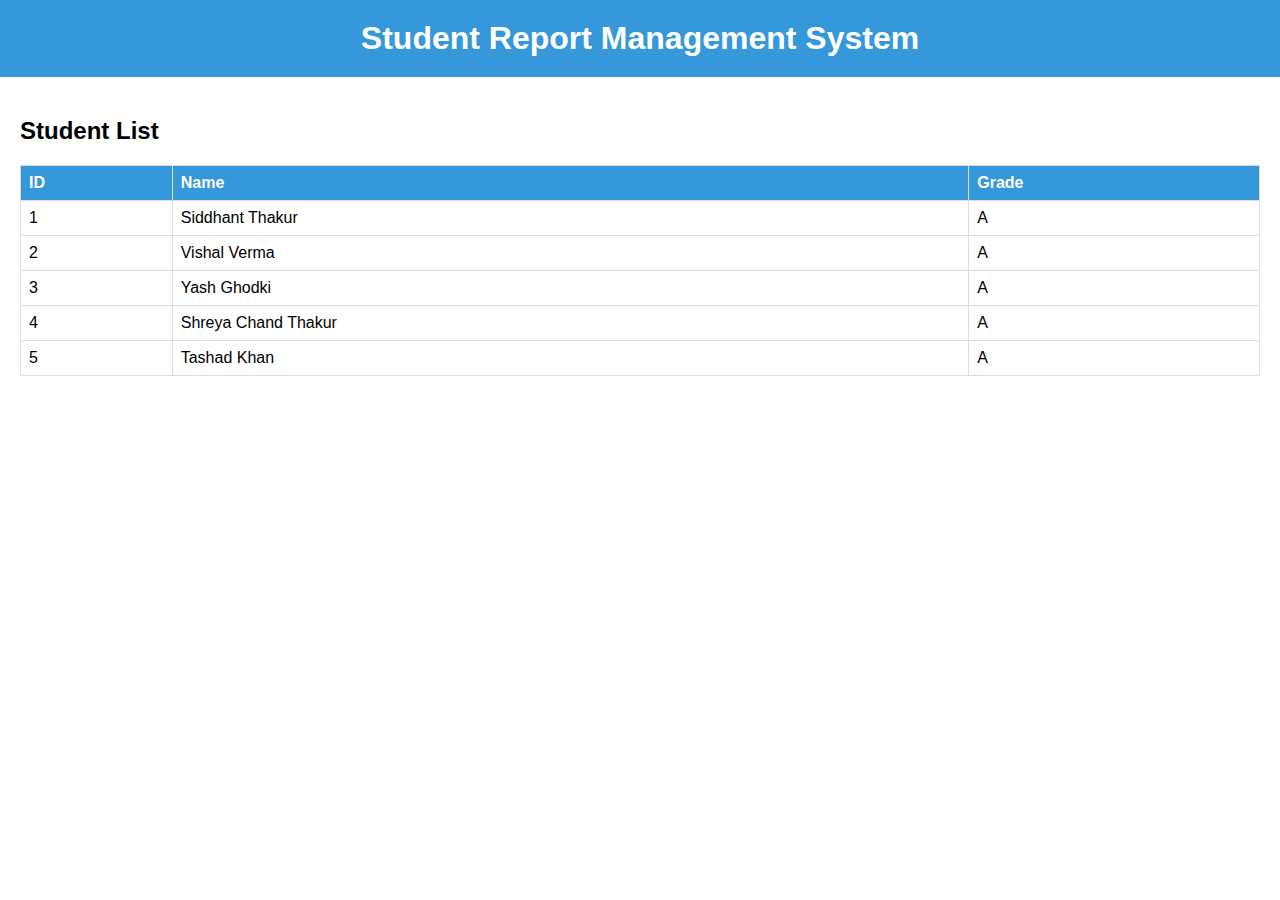
<file: srm/index.html>
<!DOCTYPE html>
<html lang="en">
<head>
    <meta charset="UTF-8">
    <meta name="viewport" content="width=device-width, initial-scale=1.0">
    <link rel="stylesheet" href="style.css">
    <title>Student Report Management System</title>
</head>
<body>
    <header>
        <h1>Student Report Management System</h1>
    </header>
    <main>
        <section id="student-list">
            <h2>Student List</h2>
            <table>
                <thead>
                    <tr>
                        <th>ID</th>
                        <th>Name</th>
                        <th>Grade</th>
                    </tr>
                </thead>
                <tbody>
                
                    <tr>
                        <td>1</td>
                        <td>Siddhant Thakur</td>
                        <td>A</td>
                    </tr>
                    <tr>
                        <td>2</td>
                        <td>Vishal Verma</td>
                        <td>A</td>
                    </tr>
                    <tr>
                        <td>3</td>
                        <td>Yash Ghodki</td>
                        <td>A</td>
                    </tr>
                    
                    <tr>
                        <td>4</td>
                        <td>Shreya Chand Thakur</td>
                        <td>A</td>
                    </tr>
                    <tr>
                        <td>5</td>
                        <td>Tashad Khan</td>
                        <td>A</td>
                    </tr>
                 
                </tbody>
            </table>
        </section>
    </main>
</body>
</html>
</file>
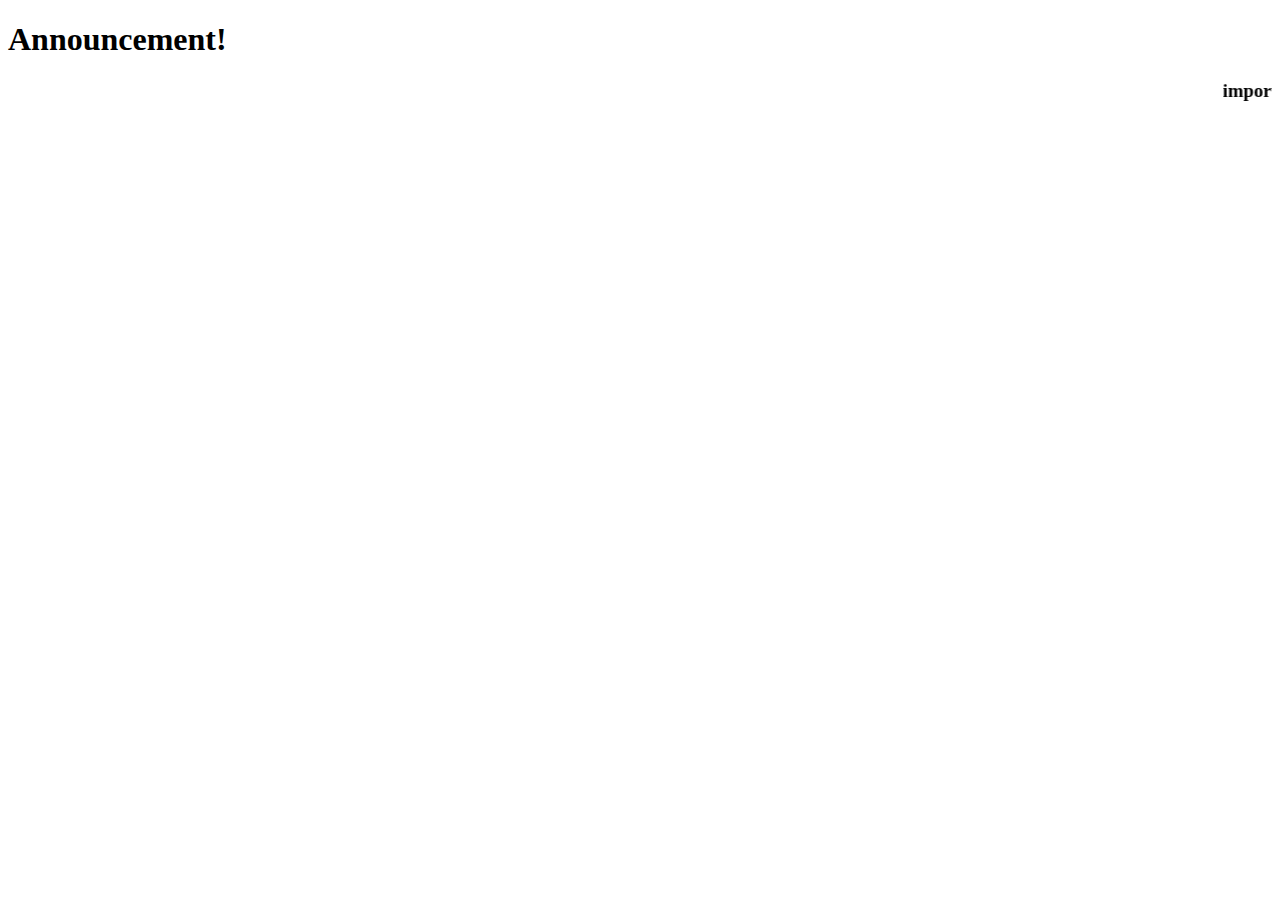
<file: srm/ann.html>
<!DOCTYPE html>
<html lang="en">
<head>
    <meta charset="UTF-8">
    <meta name="viewport" content="width=device-width, initial-scale=1.0">
    <title>Document</title>
</head>
<body>
    <h1>Announcement!</h1>
    <H3><marquee >important announcements coming soon..</marquee></H3>
</body>
</html>
</file>
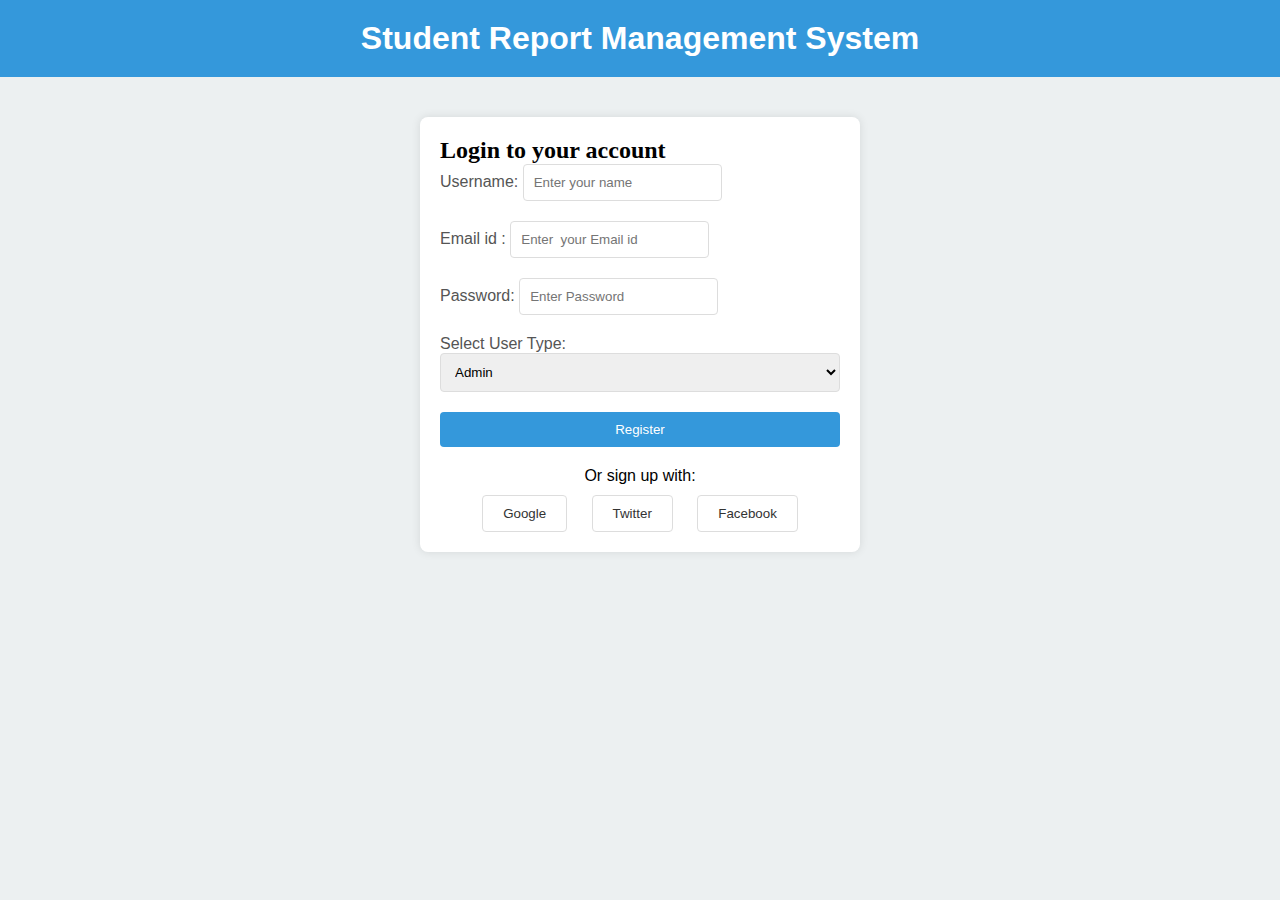
<file: srm/form.html>
<!DOCTYPE html>
<html lang="en">
<head>
    <meta charset="UTF-8">
    <meta name="viewport" content="width=device-width, initial-scale=1.0">
    <link rel="stylesheet" href="form.css">
    <title>Student Report Management System - Registration</title>
</head>
<body>
    <header>
        <h1>Student Report Management System</h1>
    </header>
    <main>
        <section id="registration-form">
            <h2 id="rt">Login to your account</h2>
            <form action="#" method="POST">
                <div class="form-group">
                    <label for="username">Username:</label>
                    <input type="text" id="username" name="username" requiredc placeholder="Enter your name" >
                </div>

                <div class="form-group">
                    <label for="email">Email id :</label>
                    <input type="email" id="email" name="email" required placeholder="Enter  your Email id">
                </div>

                <div class="form-group">
                    <label for="password">Password:</label>
                    <input type="password" id="password" name="password" required placeholder="Enter Password">
                </div>

                <div class="form-group">
                    <label for="userType">Select User Type:</label>
                    <select id="userType" name="userType">
                        <option value="admin">Admin</option>
                        <option value="teacher">Teacher</option>
                        <option value="student">Student</option>
                    </select>
                </div>

                <button type="submit">Register</button>
            </form>

            <div class="social-login">
                <p>Or sign up with:</p>
                <button class="google-btn">Google</button>
                <button class="twitter-btn">Twitter</button>
                <button class="facebook-btn">Facebook</button>
            </div>
        </section>
    </main>
</body>
</html>
</file>
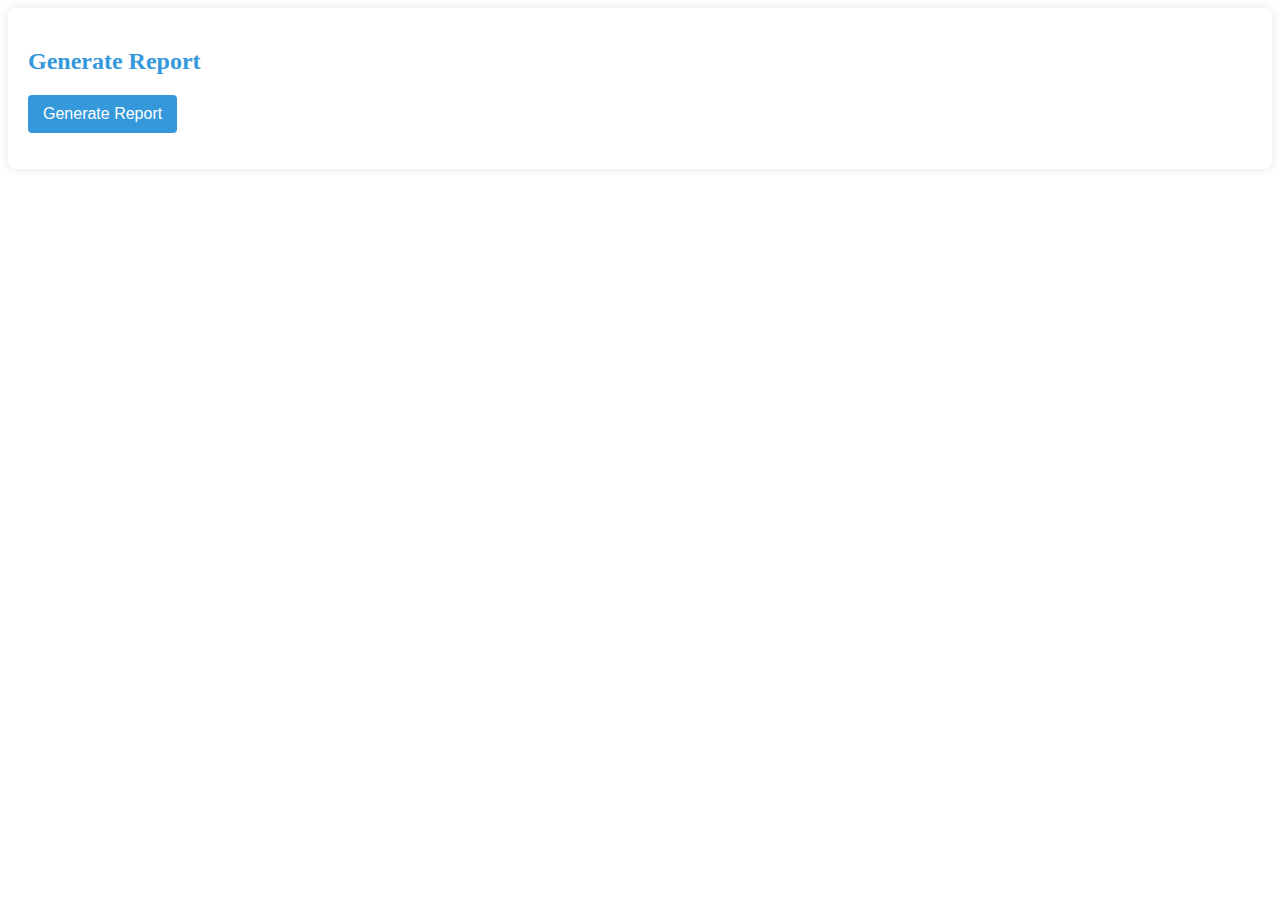
<file: srm/gen.html>
<!DOCTYPE html>
<html lang="en">
<head>
    <meta charset="UTF-8">
    <meta name="viewport" content="width=device-width, initial-scale=1.0">
    <link rel="stylesheet" href="gen.css">
    <title>Student Report Management System</title>
</head>
<body>
   
    <main>
       
        <section id="generate-report">
            <h2>Generate Report</h2>
            <button id="generate-report-btn">Generate Report</button>
            <p id="report-message"></p>
        </section>
    </main>
    <script src="gen.js"></script>
</body>
</html>
</file>
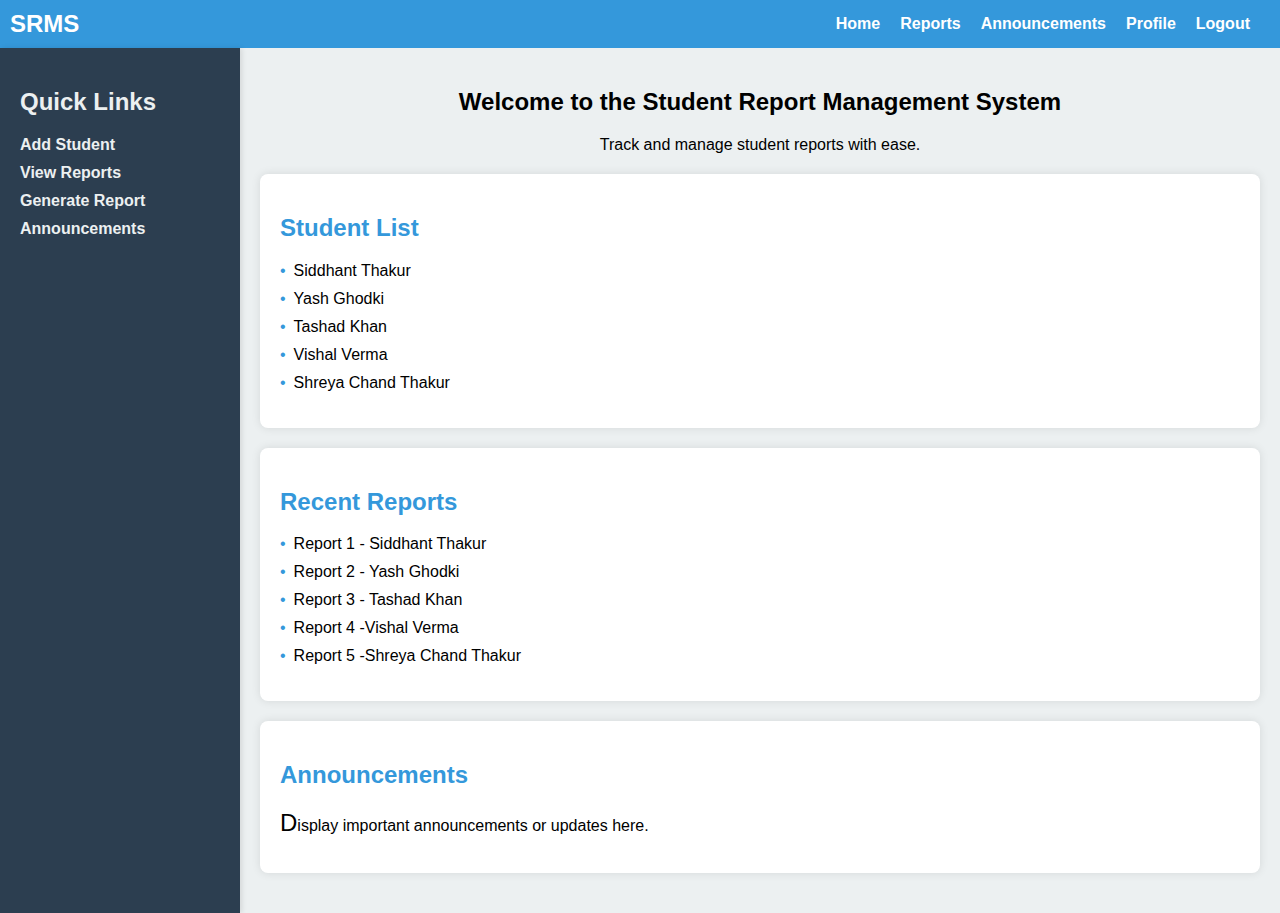
<file: srm/home.html>
<!DOCTYPE html>
<html lang="en">
<head>
    <meta charset="UTF-8">
    <meta name="viewport" content="width=device-width, initial-scale=1.0">
    <link rel="stylesheet" href="home.css">
    <title>Student Report Management System - Homepage</title>
</head>
<body>
    <header>
        <nav>
            <div class="logo">
                <h1>SRMS</h1>
            </div>
            <ul>
                <li><a href="#">Home</a></li>
                <li><a href="index.html">Reports</a></li>
                <li><a href="ann.html">Announcements</a></li>
                <li><a href="form.html">Profile</a></li>
                <li><a href="#">Logout</a></li>
            </ul>
        </nav>
    </header>
    <main>
        <aside id="sidebar">
            <h2>Quick Links</h2>
            <ul>
                <li><a href="student.html">Add Student</a></li>
                <li><a href="index.html">View Reports</a></li>
                <li><a href="gen.html">Generate Report</a></li>
                <li><a href="ann.html">Announcements</a></li>
            </ul>
        </aside>
        <section id="content">
            <section id="welcome-section">
                <h2>Welcome to the Student Report Management System</h2>
                <p>Track and manage student reports with ease.</p>
            </section>
            

            <section id="student-list">
                <h2>Student List</h2>
                <ul>
                    <li>Siddhant Thakur</li>
                    <li>Yash Ghodki</li>
                    <li>Tashad Khan</li>
                    <li>Vishal Verma</li>
                    <li>Shreya Chand Thakur</li>
                   
                </ul>
            </section>
            

            <section id="recent-reports">
                <h2>Recent Reports</h2>
                <ul>
                    <li>Report 1 - Siddhant Thakur</li>
                    <li>Report 2 - Yash Ghodki</li>
                    <li>Report 3 - Tashad Khan</li>
                    <li>Report 4 -Vishal Verma</li>
                    <li>Report 5 -Shreya Chand Thakur</li>


                
                </ul>
            </section>

            <section id="announcements">
                <h2>Announcements</h2>
                <p>Display important announcements or updates here.</p>
            </section>
        </section>
    </main>
</body>
</html>
</file>
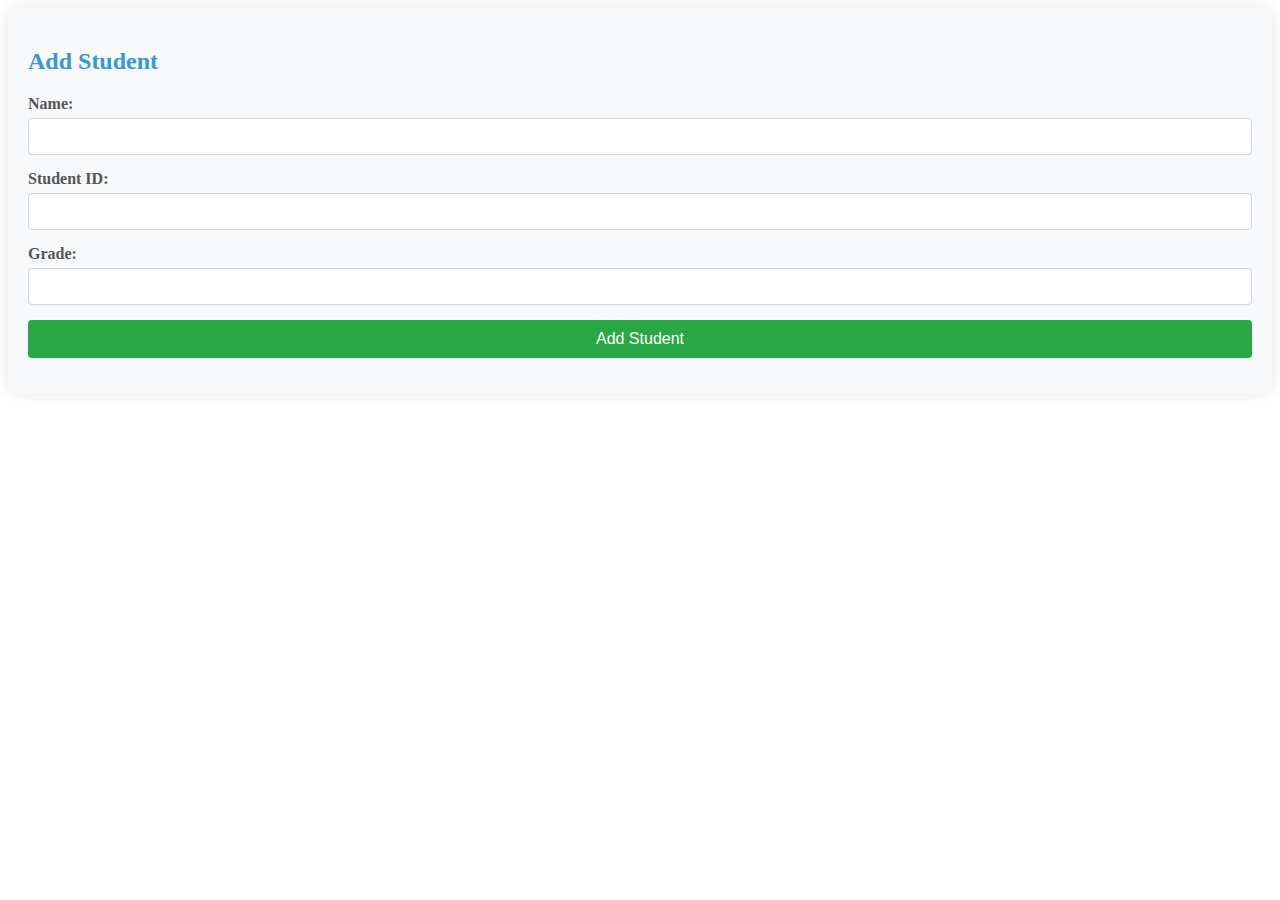
<file: srm/student.html>
<!DOCTYPE html>
<html lang="en">
<head>
    <meta charset="UTF-8">
    <meta name="viewport" content="width=device-width, initial-scale=1.0">
    <link rel="stylesheet" href="student.css">
    <title>Student Report Management System</title>
</head>
<body>
    
    <main>
      
        <section id="add-student">
            <h2>Add Student</h2>
            <form id="add-student-form">
                <label for="student-name">Name:</label>
                <input type="text" id="student-name" name="student-name" required>

                <label for="student-id">Student ID:</label>
                <input type="text" id="student-id" name="student-id" required>

                <label for="student-grade">Grade:</label>
                <input type="text" id="student-grade" name="student-grade" required>

                <button type="submit">Add Student</button>
            </form>
            <p id="add-student-message"></p>
        </section>
    </main>
    <script src="student.js"></script>
</body>
</html>
</file>
<file: srm/style.css>
body {
    font-family: 'Segoe UI', Tahoma, Geneva, Verdana, sans-serif;
    margin: 0;
    padding: 0;
}

header {
    background-color: #3498db;
    color: #fff;
    padding: 20px;
    text-align: center;
}

h1 {
    margin: 0;
}

main {
    padding: 20px;
}

#student-list {
    margin-top: 20px;
}

table {
    width: 100%;
    border-collapse: collapse;
    margin-top: 15px;
}

th, td {
    border: 1px solid #ddd;
    padding: 8px;
    text-align: left;
}

th {
    background-color: #3498db;
    color: #fff;
}

tr:nth-child(even) {
    background-color: #f9f9f9;
}
</file>
<file: srm/form.css>
body {
    font-family: 'Segoe UI', Tahoma, Geneva, Verdana, sans-serif;
    margin: 0;
    padding: 0;
    background-color: #ecf0f1;
}

header {
    background-color: #3498db;
    color: #fff;
    padding: 20px;
    text-align: center;
}

h1, h2 {
    margin: 0;
}

main {
    padding: 20px;
}

#registration-form {
    max-width: 400px;
    margin: 20px auto;
    background-color: #fff;
    padding: 20px;
    border-radius: 8px;
    box-shadow: 0 0 10px rgba(0, 0, 0, 0.1);
}

form {
    display: flex;
    flex-direction: column;
}
#rt{
    font-family: 'Times New Roman', Times, serif;
}
.form-group {
    margin-bottom: 20px;
}

label {
    margin-bottom: 8px;
    color: #555;
}

input, select {
    padding: 10px;
    border: 1px solid #ddd;
    border-radius: 4px;
}

button {
    background-color: #3498db;
    color: #fff;
    padding: 10px;
    border: none;
    border-radius: 4px;
    cursor: pointer;
    transition: background-color 0.3s ease;
}

button:hover {
    background-color: #2980b9;
}

select {
    width: 100%;
}


.social-login {
    text-align: center;
    margin-top: 20px;
}

.social-login p {
    margin-bottom: 10px;
}

.social-login button {
    background-color: #fff;
    color: #333;
    padding: 10px 20px;
    border: 1px solid #ddd;
    border-radius: 4px;
    cursor: pointer;
    margin: 0 10px;
    transition: background-color 0.3s ease;
}

.social-login button:hover {
    background-color: #f4f4f4;
}
</file>
<file: srm/gen.css>
#generate-report {
    background-color: #fff;
    padding: 20px;
    border-radius: 8px;
    box-shadow: 0 0 10px rgba(0, 0, 0, 0.1);
    margin-bottom: 20px;
    transition: box-shadow 0.3s ease;
}

#generate-report h2 {
    color: #3498db;
}

#generate-report-btn {
    background-color: #3498db;
    color: #fff;
    padding: 10px 15px;
    border: none;
    border-radius: 4px;
    cursor: pointer;
    font-size: 16px;
    transition: background-color 0.3s ease, transform 0.2s ease;
}

#generate-report-btn:hover {
    background-color: #2980b9;
    transform: scale(1.05);
}

#report-message {
    margin-top: 10px;
  color:#555;
}
</file>
<file: srm/home.css>
body {
    font-family: 'Segoe UI', Tahoma, Geneva, Verdana, sans-serif;
    margin: 0;
    padding: 0;
    background-color: #ecf0f1;
    transition: background-color 0.3s ease;
}

header {
    background-color: #3498db;
    color: #fff;
    padding: 10px;
    transition: background-color 0.3s ease, color 0.3s ease;
}

.logo {
    display: flex;
    align-items: center;
}

.logo h1 {
    margin: 0;
    font-size: 24px;
}

nav {
    display: flex;
    justify-content: space-between;
    align-items: center;
}

nav ul {
    list-style-type: none;
    margin: 0;
    padding: 0;
    display: flex;
}

nav ul li {
    margin-right: 20px;
}

nav a {
    text-decoration: none;
    color: #fff;
    font-weight: bold;
    font-size: 16px;
    transition: color 0.3s ease;
}

nav a:hover {
    color: #ecf0f1;
}

main {
    display: flex;
}

#sidebar {
    width: 200px;
    background-color: #2c3e50;
    color: #fff;
    padding: 20px;
    box-shadow: 2px 0 5px rgba(0, 0, 0, 0.1);
    transition: background-color 0.3s ease;
}

#sidebar h2 {
    color: #ecf0f1;
}

#sidebar ul {
    list-style-type: none;
    padding: 0;
}

#sidebar ul li {
    margin-bottom: 10px;
}

#sidebar a {
    text-decoration: none;
    color: #ecf0f1;
    font-weight: bold;
    transition: color 0.3s ease;
}

#sidebar a:hover {
    color: #3498db;
}

#content {
    flex: 1;
    padding: 20px;
}

#welcome-section {
    text-align: center;
    margin-bottom: 20px;
}

#student-list, #recent-reports, #announcements {
    background-color: #fff;
    padding: 20px;
    border-radius: 8px;
    box-shadow: 0 0 10px rgba(0, 0, 0, 0.1);
    margin-bottom: 20px;
    transition: box-shadow 0.3s ease;
}

#student-list h2, #recent-reports h2, #announcements h2 {
    color: #3498db;
}

#student-list ul, #recent-reports ul {
    list-style-type: none;
    padding: 0;
}

#student-list li, #recent-reports li {
    margin-bottom: 10px;
}

#student-list li::before,
#recent-reports li::before {
    content: '\2022'; 
    color: #3498db;
    margin-right: 8px;
}

#student-list li:hover,
#recent-reports li:hover {
    background-color: #f4f4f4;
}

#announcements p::first-letter {
    font-size: 24px;
    color: #3498db;
}
</file>
<file: srm/student.css>
#add-student {
    background-color: #f8f9fa;
    padding: 20px;
    border-radius: 10px;
    box-shadow: 0 0 15px rgba(0, 0, 0, 0.1);
    margin-bottom: 20px;
    transition: box-shadow 0.3s ease, background-color 0.3s ease;
}

#add-student h2 {
    color: #3498db;
    margin-bottom: 20px;
}

#add-student-form {
    display: flex;
    flex-direction: column;
}

#add-student-form label {
    font-weight: bold;
    margin-bottom: 5px;
    color: #555;
    transition: color 0.3s ease;
}

#add-student-form input {
    padding: 10px;
    margin-bottom: 15px;
    border: 1px solid #ced4da;
    border-radius: 4px;
    transition: border-color 0.3s ease;
}

#add-student-form input:focus {
    border-color: #3498db;
}

#add-student-form button {
    background-color: #28a745;
    color: #fff;
    padding: 10px 15px;
    border: none;
    border-radius: 4px;
    cursor: pointer;
    font-size: 16px;
    transition: background-color 0.3s ease, transform 0.2s ease;
}

#add-student-form button:hover {
    background-color: #218838;
    transform: scale(1.05);
}

#add-student-message {
    margin-top: 10px;
    color: #555;
    transition: color 0.3s ease;
}
</file>
